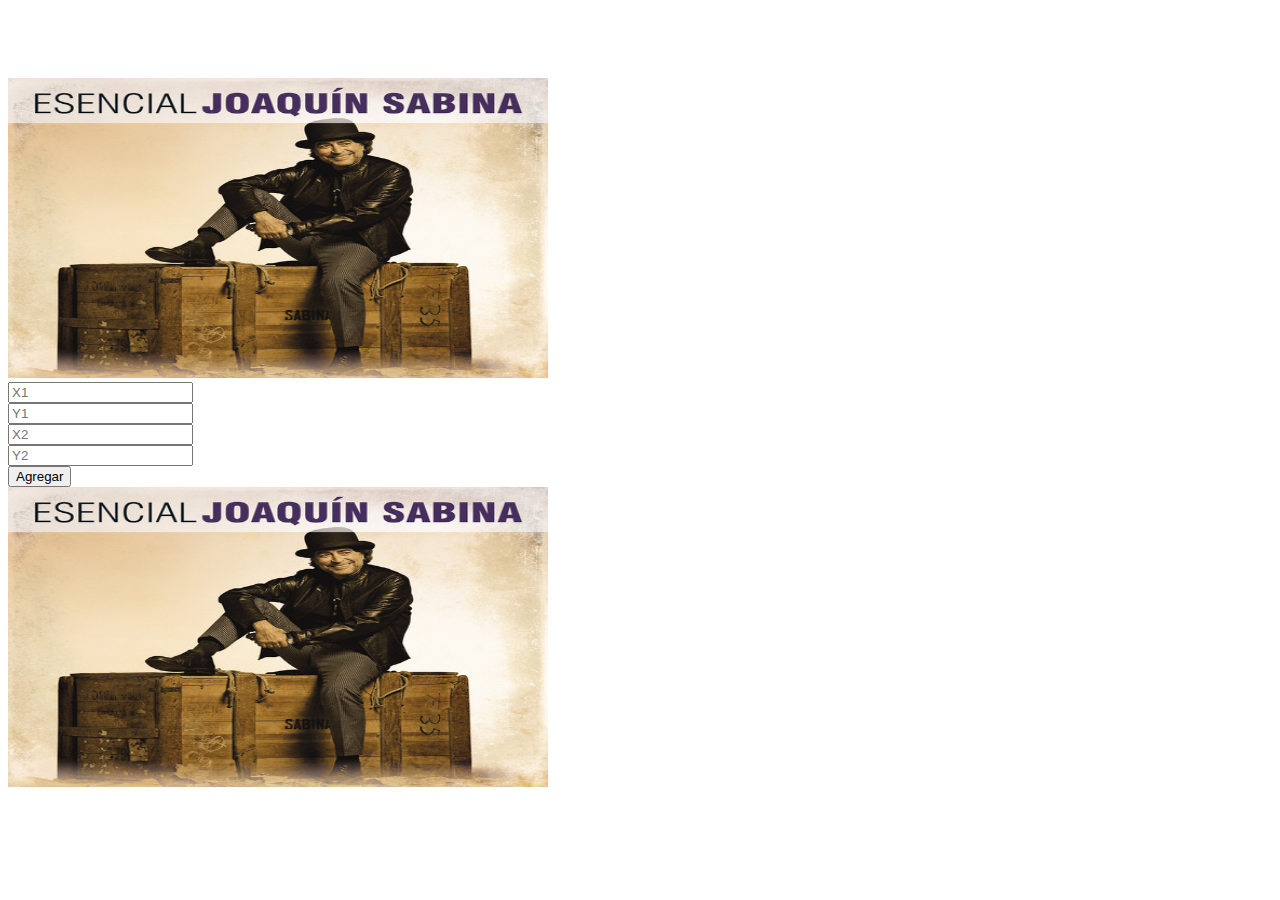
<file: index.html>
<!DOCTYPE html>
<html lang="es">
<head>
  <meta charset="UTF-8">
  <meta name="viewport" content="width=device-width, initial-scale=1.0">
  <meta http-equiv="X-UA-Compatible" content="ie=edge">
  <title>Gestión de espacios</title>
  <!-- For Bootstrap 4.1 -->
  <link rel="stylesheet" href="https://stackpath.bootstrapcdn.com/bootstrap/4.1.3/css/bootstrap.min.css" integrity="sha384-MCw98/SFnGE8fJT3GXwEOngsV7Zt27NXFoaoApmYm81iuXoPkFOJwJ8ERdknLPMO" crossorigin="anonymous">
  <link rel="stylesheet" href="https://stackpath.bootstrapcdn.com/font-awesome/4.7.0/css/font-awesome.min.css">
  <!-- <link rel="stylesheet" type="text/css" href="css/imgareaselect-default.css" /> -->
  <link rel="stylesheet" type="text/css" href="css/imgareaselect-animated.css" />
  <link rel="stylesheet" href="css/style.css">
</head>
<body>
  <div class="container">
    <div class="row">
      <div class="col-6">
        <img src="./img1.jpg" alt="" id="photo" class="w-100" style="position: relative; width:540px; height:300px;" />
      </div>
      <div class="col-6">
        <form>
          <div class="row">
            <div class="col m-3">
              <input type="text" class="form-control" name="x1" placeholder="X1">
            </div>
            <div class="col m-3">
              <input type="text" class="form-control" name="y1" placeholder="Y1">
            </div>
          </div>
          <div class="row">
            <div class="col m-3">
              <input type="text" class="form-control" name="x2" placeholder="X2">
            </div>
            <div class="col m-3">
              <input type="text" class="form-control" name="y2" placeholder="Y2">
            </div>
          </div>
          <div class="row">
            <div class="col-12 m-3">
              <button class="btn btn-success" id="agregar">Agregar</button>
            </div>
          </div>
        </form>
      </div>
    </div>

    <img alt="img" id="photo-map" data-bg_fill="rgba(244,124,67,0.5)" class="demo" src="./img1.jpg"  usemap="#map" style="display: block; width:540px; height:300px;">


    <map name="map" id="map">
      <area id="area-1" alt="Si clías aquí irás a la portada" shape="rect" coords="0,0,60,50" href="#"  class="harea tooltip" alt="Banskobystrický kraj" title="Banskobystrický kraj" data-img="" data-ref="">
    </map>
  </div>
<!-- https://www.hazunaweb.com/curso-de-html/mapas-de-imagenes/ -->
  <!-- For JQuery -->
  <script src="assets/JQuery/jquery.min.js"></script>

  <!-- For Bootstrap -->
  <script src="https://cdnjs.cloudflare.com/ajax/libs/popper.js/1.14.3/umd/popper.min.js" integrity="sha384-ZMP7rVo3mIykV+2+9J3UJ46jBk0WLaUAdn689aCwoqbBJiSnjAK/l8WvCWPIPm49" crossorigin="anonymous"></script>
  <script src="https://stackpath.bootstrapcdn.com/bootstrap/4.1.3/js/bootstrap.min.js" integrity="sha384-ChfqqxuZUCnJSK3+MXmPNIyE6ZbWh2IMqE241rYiqJxyMiZ6OW/JmZQ5stwEULTy" crossorigin="anonymous"></script>
  <script type="text/javascript" src="js/imgareaselect/jquery.imgareaselect.js"></script>
  <script type="text/javascript" src="js/mapoid/mapoid.js"></script>
  <script src="js/main.js"></script>
</body>
</html>
</file>
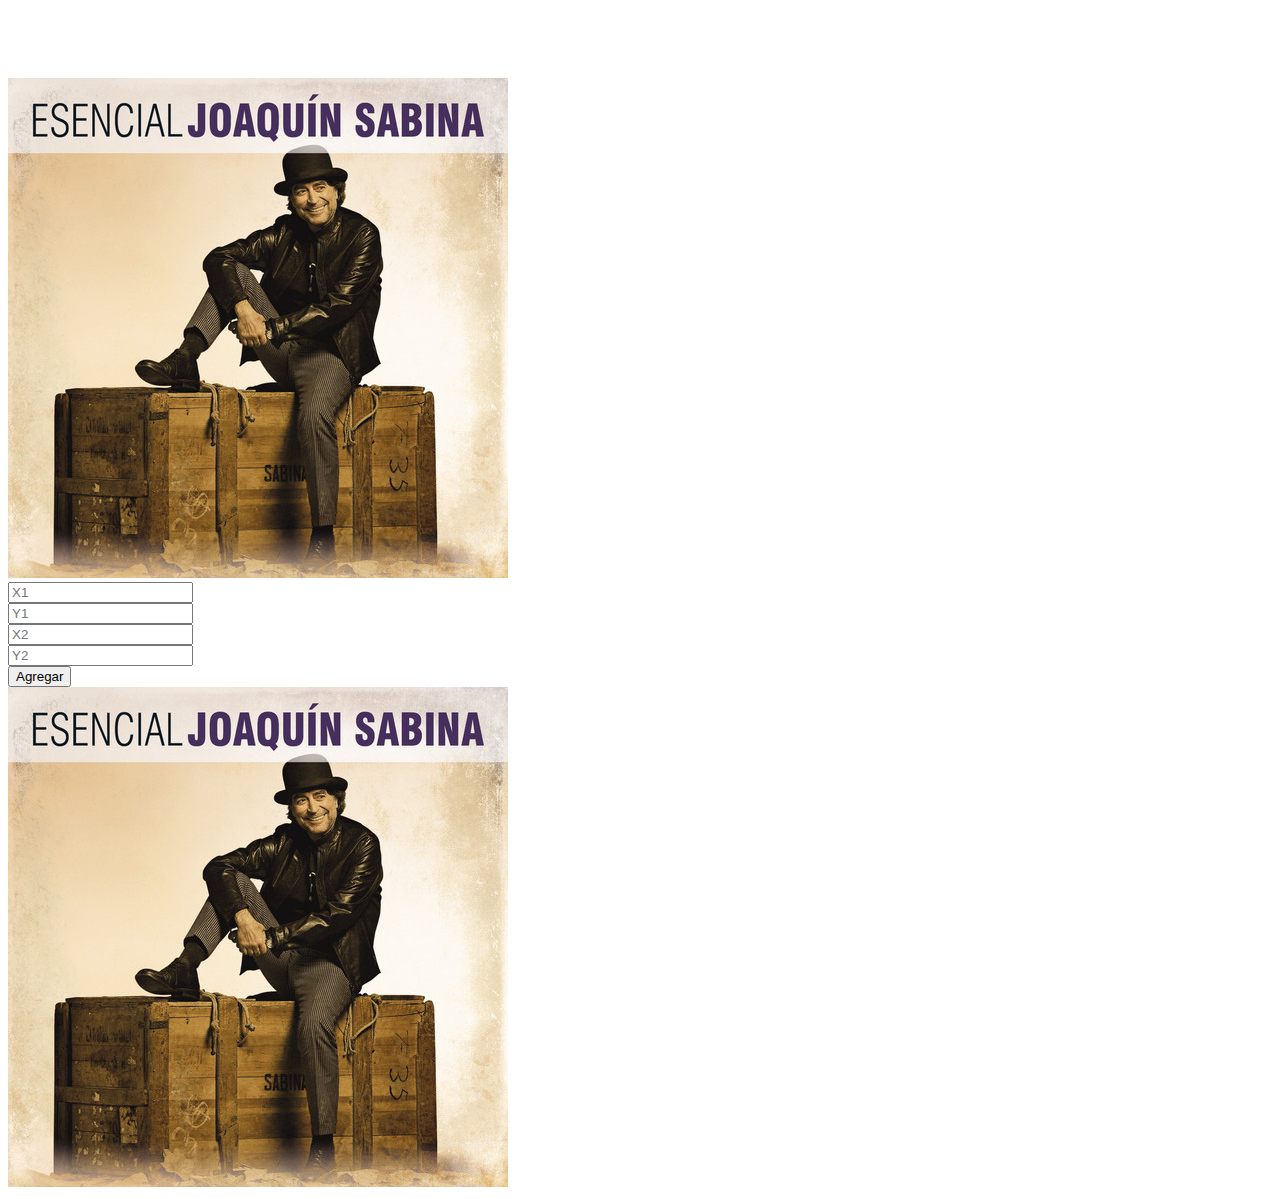
<file: docs/index.html>
<!DOCTYPE html>
<html lang="es">
<head>
  <meta charset="UTF-8">
  <meta name="viewport" content="width=device-width, initial-scale=1.0">
  <meta http-equiv="X-UA-Compatible" content="ie=edge">
  <title>Gestión de espacios</title>
  <!-- For Bootstrap 4.1 -->
  <link rel="stylesheet" href="https://stackpath.bootstrapcdn.com/bootstrap/4.1.3/css/bootstrap.min.css" integrity="sha384-MCw98/SFnGE8fJT3GXwEOngsV7Zt27NXFoaoApmYm81iuXoPkFOJwJ8ERdknLPMO" crossorigin="anonymous">
  <link rel="stylesheet" href="https://stackpath.bootstrapcdn.com/font-awesome/4.7.0/css/font-awesome.min.css">
  <!-- <link rel="stylesheet" type="text/css" href="css/imgareaselect-default.css" /> -->
  <link rel="stylesheet" type="text/css" href="css/imgareaselect/imgareaselect-animated.css" />
  <link rel="stylesheet" href="css/style.css">
</head>
<body>
  <div class="container">
    <div class="row">
      <div class="col-6">
        <img src="./img1.jpg" id="photo" alt="" class="w-100" style="position: relative;" />
      </div>
      <div class="col-6">
        <form>
          <div class="row">
            <div class="col m-3">
              <input type="text" class="form-control" name="x1" placeholder="X1">
            </div>
            <div class="col m-3">
              <input type="text" class="form-control" name="y1" placeholder="Y1">
            </div>
          </div>
          <div class="row">
            <div class="col m-3">
              <input type="text" class="form-control" name="x2" placeholder="X2">
            </div>
            <div class="col m-3">
              <input type="text" class="form-control" name="y2" placeholder="Y2">
            </div>
          </div>
          <div class="row">
            <div class="col-12 m-3">
              <button class="btn btn-success" id="agregar">Agregar</button>
            </div>
          </div>
        </form>
      </div>
    </div>

    <div class="row mt-3">
      <div class="col-6">
        <img src="./img1.jpg" id="photo-map" alt="" class="w-100" usemap="#map" />
      </div>
    </div>

    <map name="map" id="map">
      <area id="area-1" class="map" alt="Si clías aquí irás a la portada" shape="rect" coords="0,0,60,50" href="#">
    </map>
  </div>
<!-- https://www.hazunaweb.com/curso-de-html/mapas-de-imagenes/ -->
  <!-- For JQuery -->
  <script src="assets/JQuery/jquery.min.js"></script>

  <!-- For Bootstrap -->
  <script src="https://cdnjs.cloudflare.com/ajax/libs/popper.js/1.14.3/umd/popper.min.js" integrity="sha384-ZMP7rVo3mIykV+2+9J3UJ46jBk0WLaUAdn689aCwoqbBJiSnjAK/l8WvCWPIPm49" crossorigin="anonymous"></script>
  <script src="https://stackpath.bootstrapcdn.com/bootstrap/4.1.3/js/bootstrap.min.js" integrity="sha384-ChfqqxuZUCnJSK3+MXmPNIyE6ZbWh2IMqE241rYiqJxyMiZ6OW/JmZQ5stwEULTy" crossorigin="anonymous"></script>
  <script type="text/javascript" src="js/imgareaselect/jquery.imgareaselect.js"></script>
  <script src="js/main.js"></script>
</body>
</html>
</file>
<file: css/imgareaselect-default.css>
/*
 * imgAreaSelect default style
 */

.imgareaselect-border1 {
    background: url(border-v.gif) repeat-y left top;
}

.imgareaselect-border2 {
    background: url(border-h.gif) repeat-x left top;
}

.imgareaselect-border3 {
    background: url(border-v.gif) repeat-y right top;
}

.imgareaselect-border4 {
    background: url(border-h.gif) repeat-x left bottom;
}

.imgareaselect-border1, .imgareaselect-border2,
.imgareaselect-border3, .imgareaselect-border4 {
    filter: alpha(opacity=50);
    opacity: 0.5;
}

.imgareaselect-handle {
    background-color: #fff;
    border: solid 1px #000;
    filter: alpha(opacity=50);
    opacity: 0.5;
}

.imgareaselect-outer {
    border-color: #000;
    filter: alpha(opacity=50);
    opacity: 0.5;
}

.imgareaselect-selection {
}
</file>
<file: css/style.css>
:root
{
  box-sizing: border-box;
}

*, ::before, ::after
{
  box-sizing: inherit;
}

body {
  padding-top: 70px;
}
</file>
<file: docs/css/style.css>
:root
{
  box-sizing: border-box;
}

*, ::before, ::after
{
  box-sizing: inherit;
}

body {
  padding-top: 70px;
}
</file>
<file: css/imgareaselect-animated.css>
/*
 * imgAreaSelect animated border style
 */

.imgareaselect-border1 {
    background: url(border-anim-v.gif) repeat-y left top;
}

.imgareaselect-border2 {
    background: url(border-anim-h.gif) repeat-x left top;
}

.imgareaselect-border3 {
    background: url(border-anim-v.gif) repeat-y right top;
}

.imgareaselect-border4 {
    background: url(border-anim-h.gif) repeat-x left bottom;
}

.imgareaselect-border1, .imgareaselect-border2,
.imgareaselect-border3, .imgareaselect-border4 {
    filter: alpha(opacity=50);
    opacity: 0.5;
}

.imgareaselect-handle {
    background-color: #fff;
    border: solid 1px #000;
    filter: alpha(opacity=50);
    opacity: 0.5;
}

.imgareaselect-outer {
    border-color: #000;
    filter: alpha(opacity=50);
    opacity: 0.0;
}

.imgareaselect-selection {
}
</file>
<file: docs/css/imgareaselect/imgareaselect-animated.css>
/*
 * imgAreaSelect animated border style
 */

.imgareaselect-border1 {
    background: url(border-anim-v.gif) repeat-y left top;
}

.imgareaselect-border2 {
    background: url(border-anim-h.gif) repeat-x left top;
}

.imgareaselect-border3 {
    background: url(border-anim-v.gif) repeat-y right top;
}

.imgareaselect-border4 {
    background: url(border-anim-h.gif) repeat-x left bottom;
}

.imgareaselect-border1, .imgareaselect-border2,
.imgareaselect-border3, .imgareaselect-border4 {
    filter: alpha(opacity=50);
    opacity: 0.5;
}

.imgareaselect-handle {
    background-color: #fff;
    border: solid 1px #000;
    filter: alpha(opacity=50);
    opacity: 0.5;
}

.imgareaselect-outer {
    border-color: #000;
    filter: alpha(opacity=50);
    opacity: 0.0;
}

.imgareaselect-selection {
}
</file>
